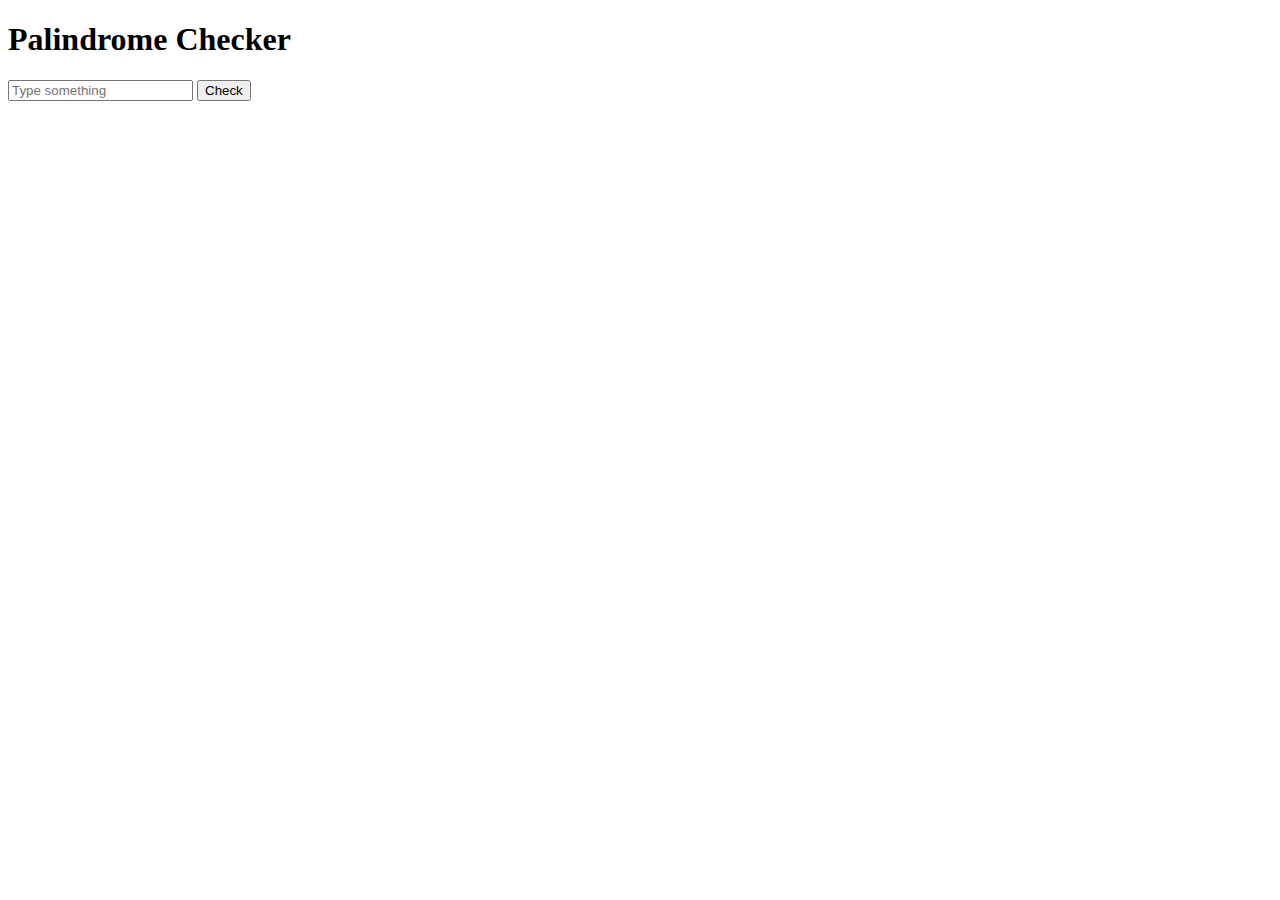
<file: Mini JS/2/main.html>
<!DOCTYPE html>
<html lang="en">
<head>
    <meta charset="UTF-8">
    <meta name="viewport" content="width=device-width, initial-scale=1.0">
    <title>Palindrome Checker</title>
</head>

<body>
    <h1>Palindrome Checker</h1>
    <input id="input" type="text" placeholder="Type something" />
    <button onclick="check()">Check</button>
    <script src="index.js"></script>
</body>
</html>
</file>
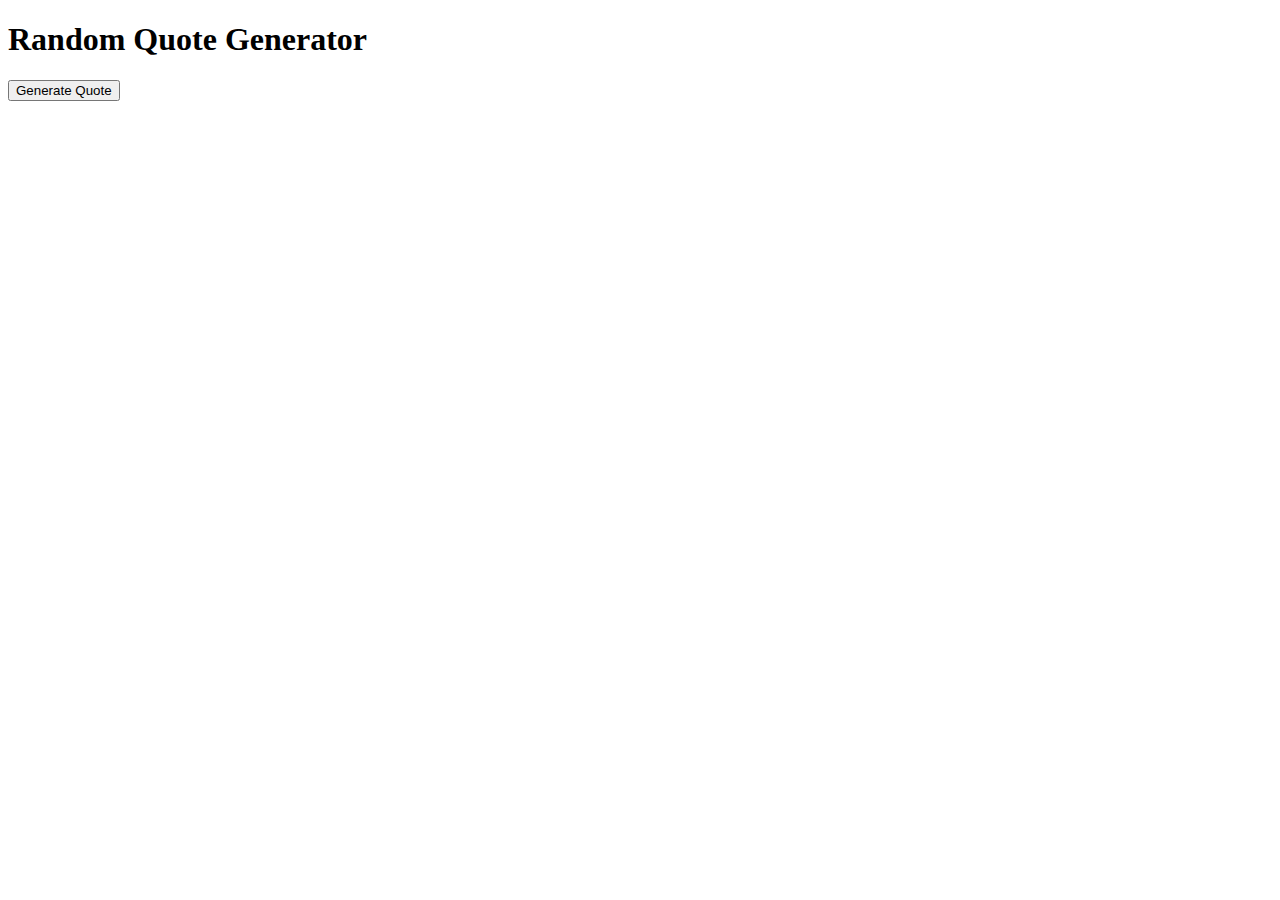
<file: Mini JS/3/main.html>
<!DOCTYPE html>
<html lang="en">
<head>
    <meta charset="UTF-8">
    <meta name="viewport" content="width=device-width, initial-scale=1.0">
    <title>Random Quote Generator</title>
</head>

<body>
    <h1>Random Quote Generator</h1>
    <p id="quote"></p>
    <button onclick="generateQuote()">Generate Quote</button>
    <script src="index.js"></script>
</body>
</html>
</file>
